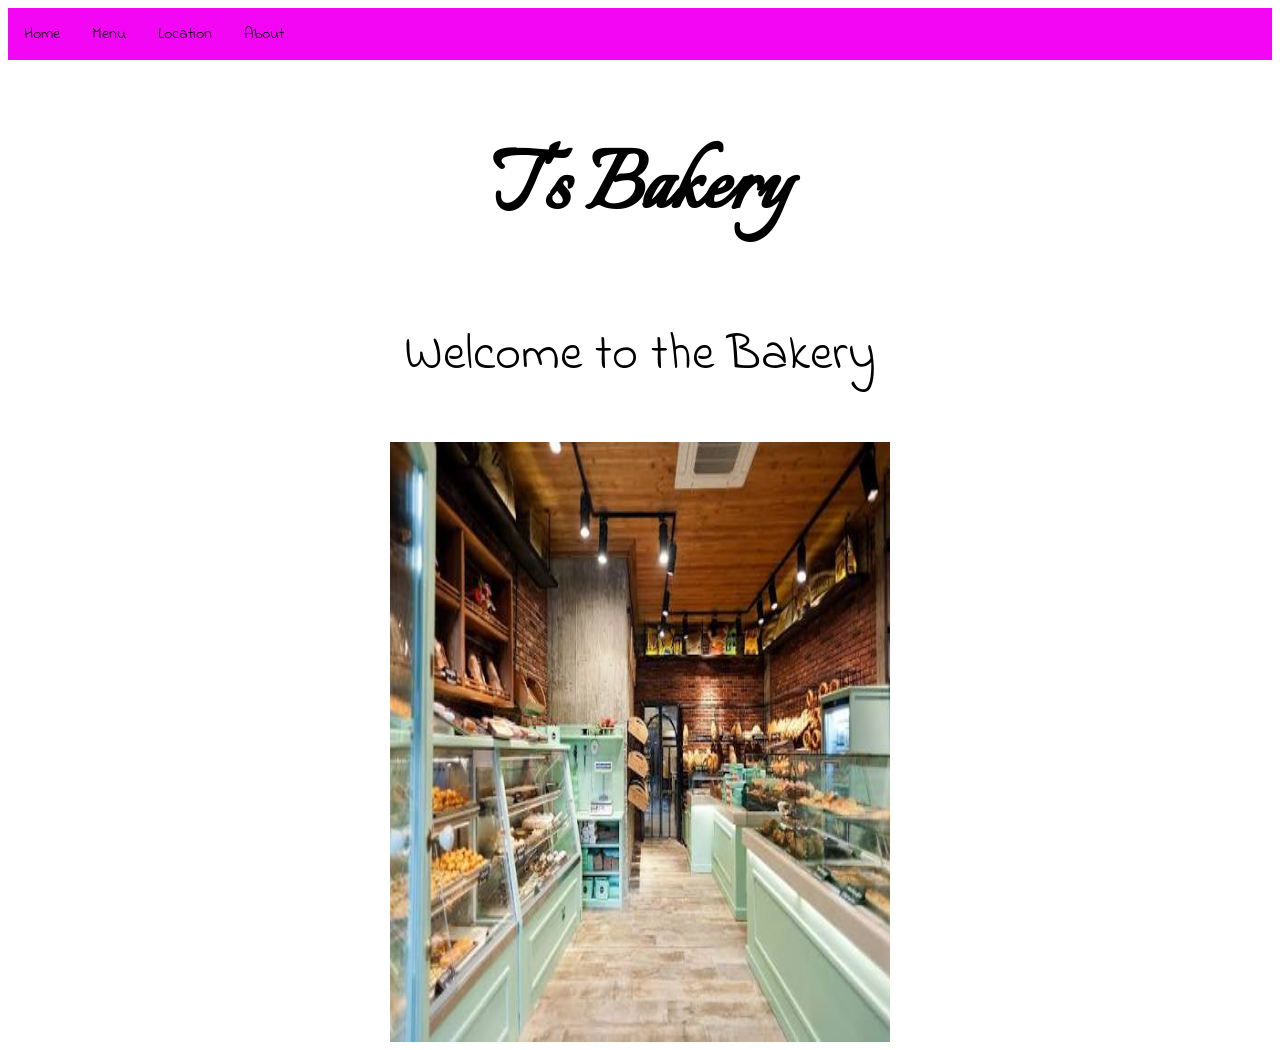
<file: index.html>
<!DOCTYPE html>
<html>
    <head>
        <title> Home Page | Bakery </title>
        <link rel="stylesheet" href="main.css">
    </head>
    <body>
        <ul>
            <li><a href="index.html">Home</a></li>
            <li><a href="menu.html">Menu</a></li>
            <li><a href="location.html">Location</a></li> 
            <li><a href="about.html">About</a></li>  
        </ul>
        <h1> T's Bakery </h1>
        <p> Welcome to the Bakery  </p>
        <img src="Bakery-Shop.jpg" alt="Inside of Bakery" style="width:500px;height:600px;">
        
    </body>       
</html>
</file>
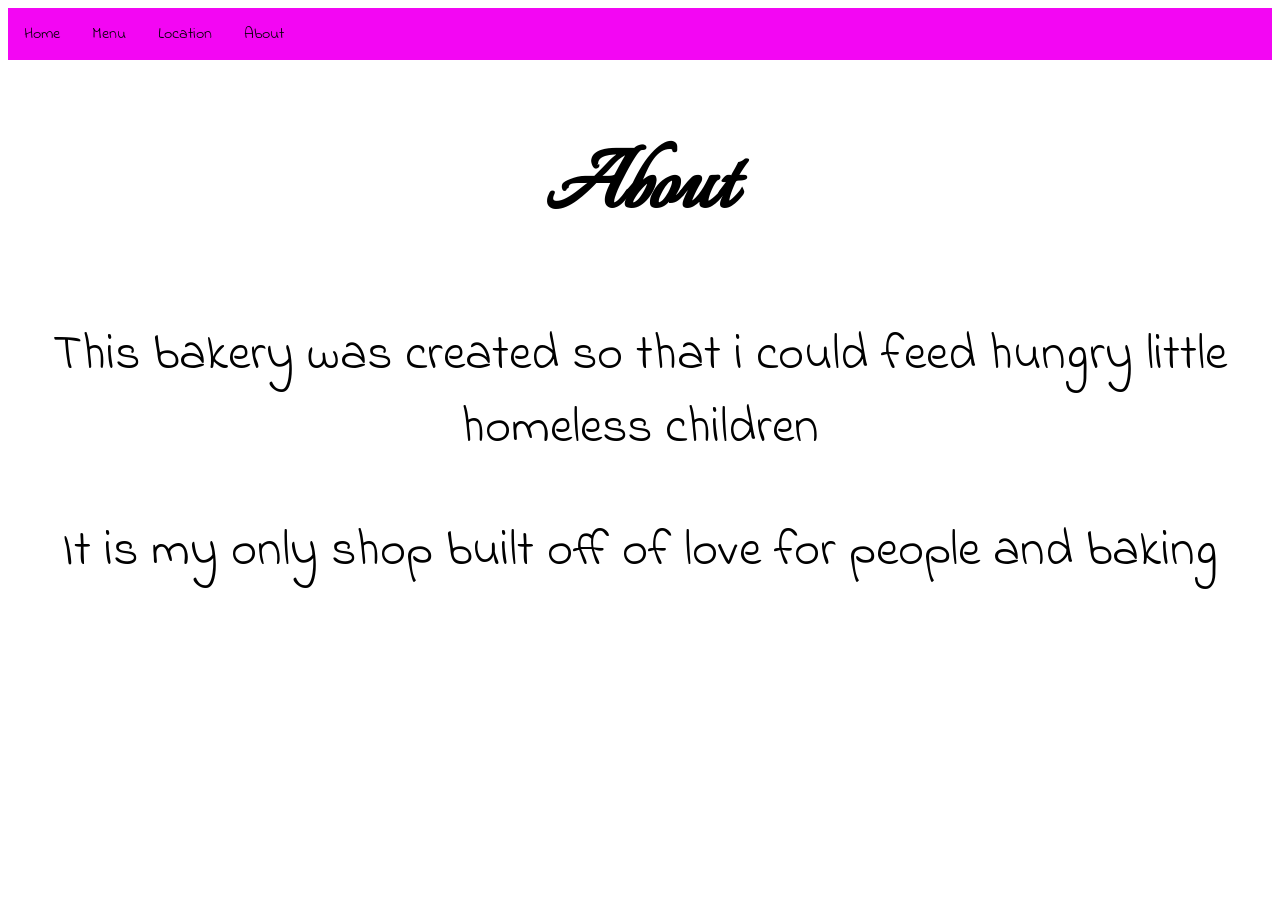
<file: about.html>
<!DOCTYPE html>
<html>
    <head>
        <title> Home Page | Bakery </title>
        <link rel="stylesheet" href="main.css">
    </head>
         <ul>
            <li><a href="index.html">Home</a></li>
            <li><a href="menu.html">Menu</a></li>
            <li><a href="location.html">Location</a></li>
            <li><a href="about.html">About</a></li>
        </ul>
        <h1> About </h1>
        <p>This bakery was created so that i could feed hungry little homeless children</p>
        <p>It is my only shop built off of love for people and baking</p>
</file>
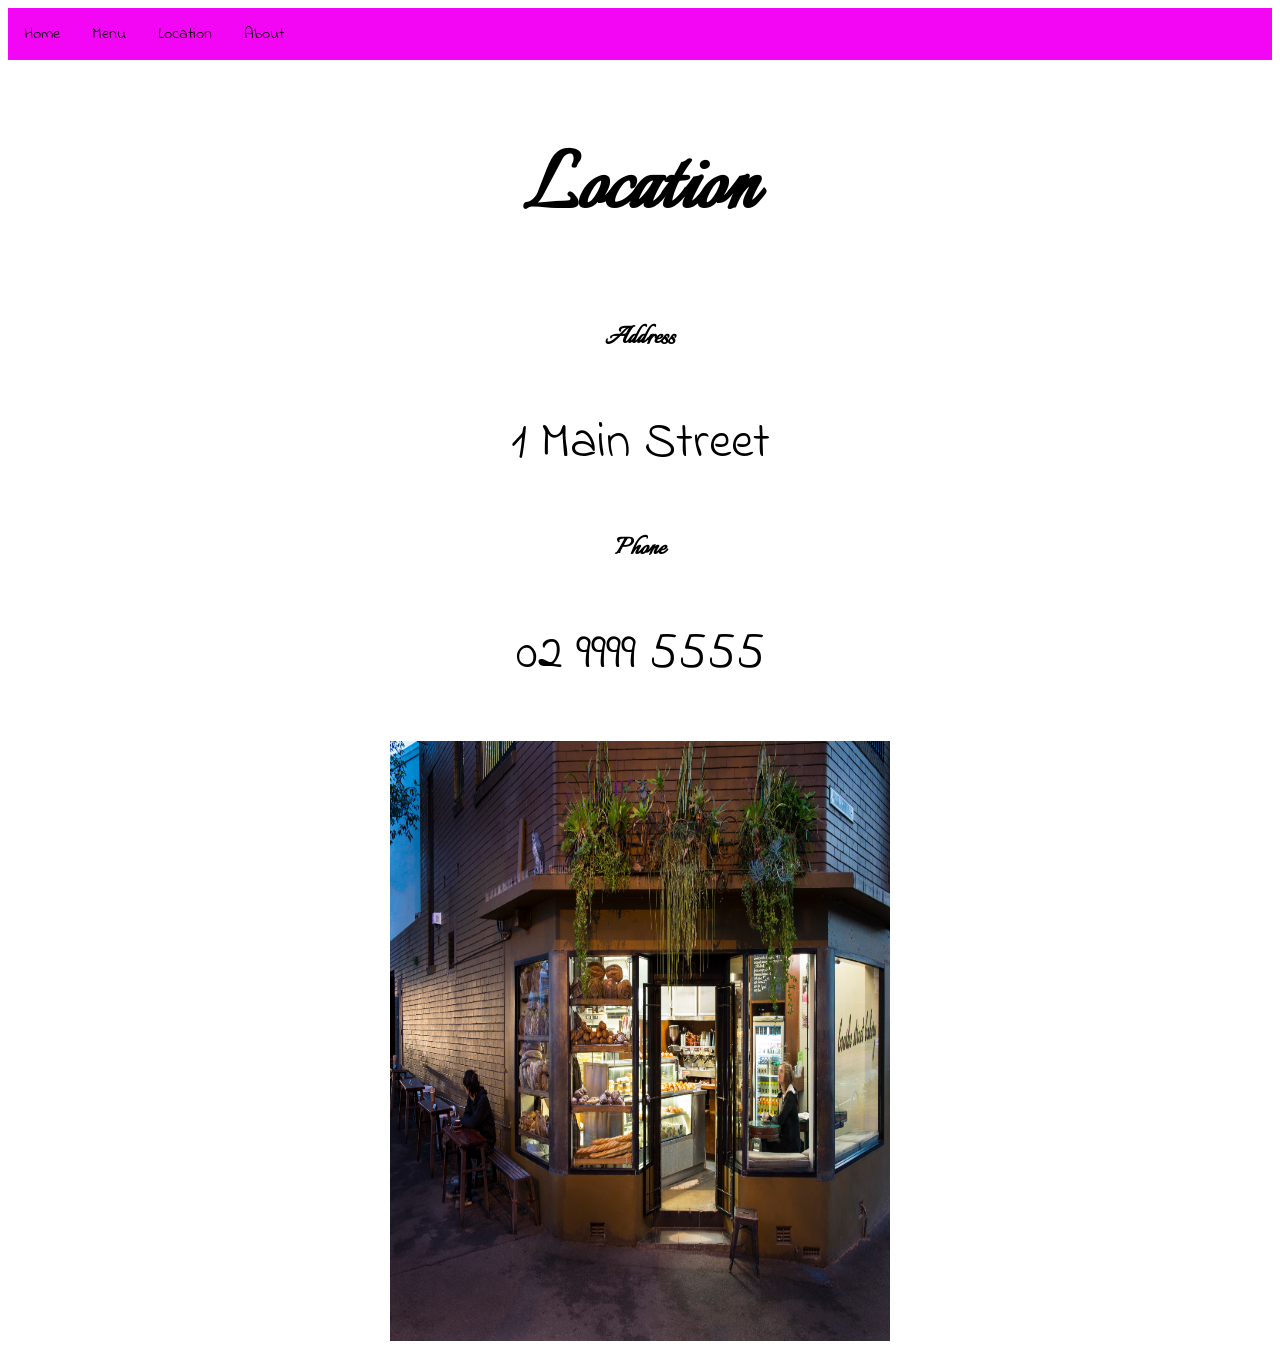
<file: location.html>
<!DOCTYPE html>
<html>
    <head>
        <title> Home Page | Bakery </title>
        <link rel="stylesheet" href="main.css">
    </head>
         <ul>
            <li><a href="index.html">Home</a></li>
            <li><a href="menu.html">Menu</a></li>
            <li><a href="location.html">Location</a></li>
            <li><a href="about.html">About</a></li>
        </ul>
        
        <h1> Location </h1>
        <h2> Address </h2>
        <p> 1 Main Street  </p>
        
        <h2> Phone </h2>
        <p> 02 9999 5555</p>
        <img src="Surry-Hills-1.jpg" alt="Usi" style="width:500px;height:600px;">
    </body>       

</html>
</file>
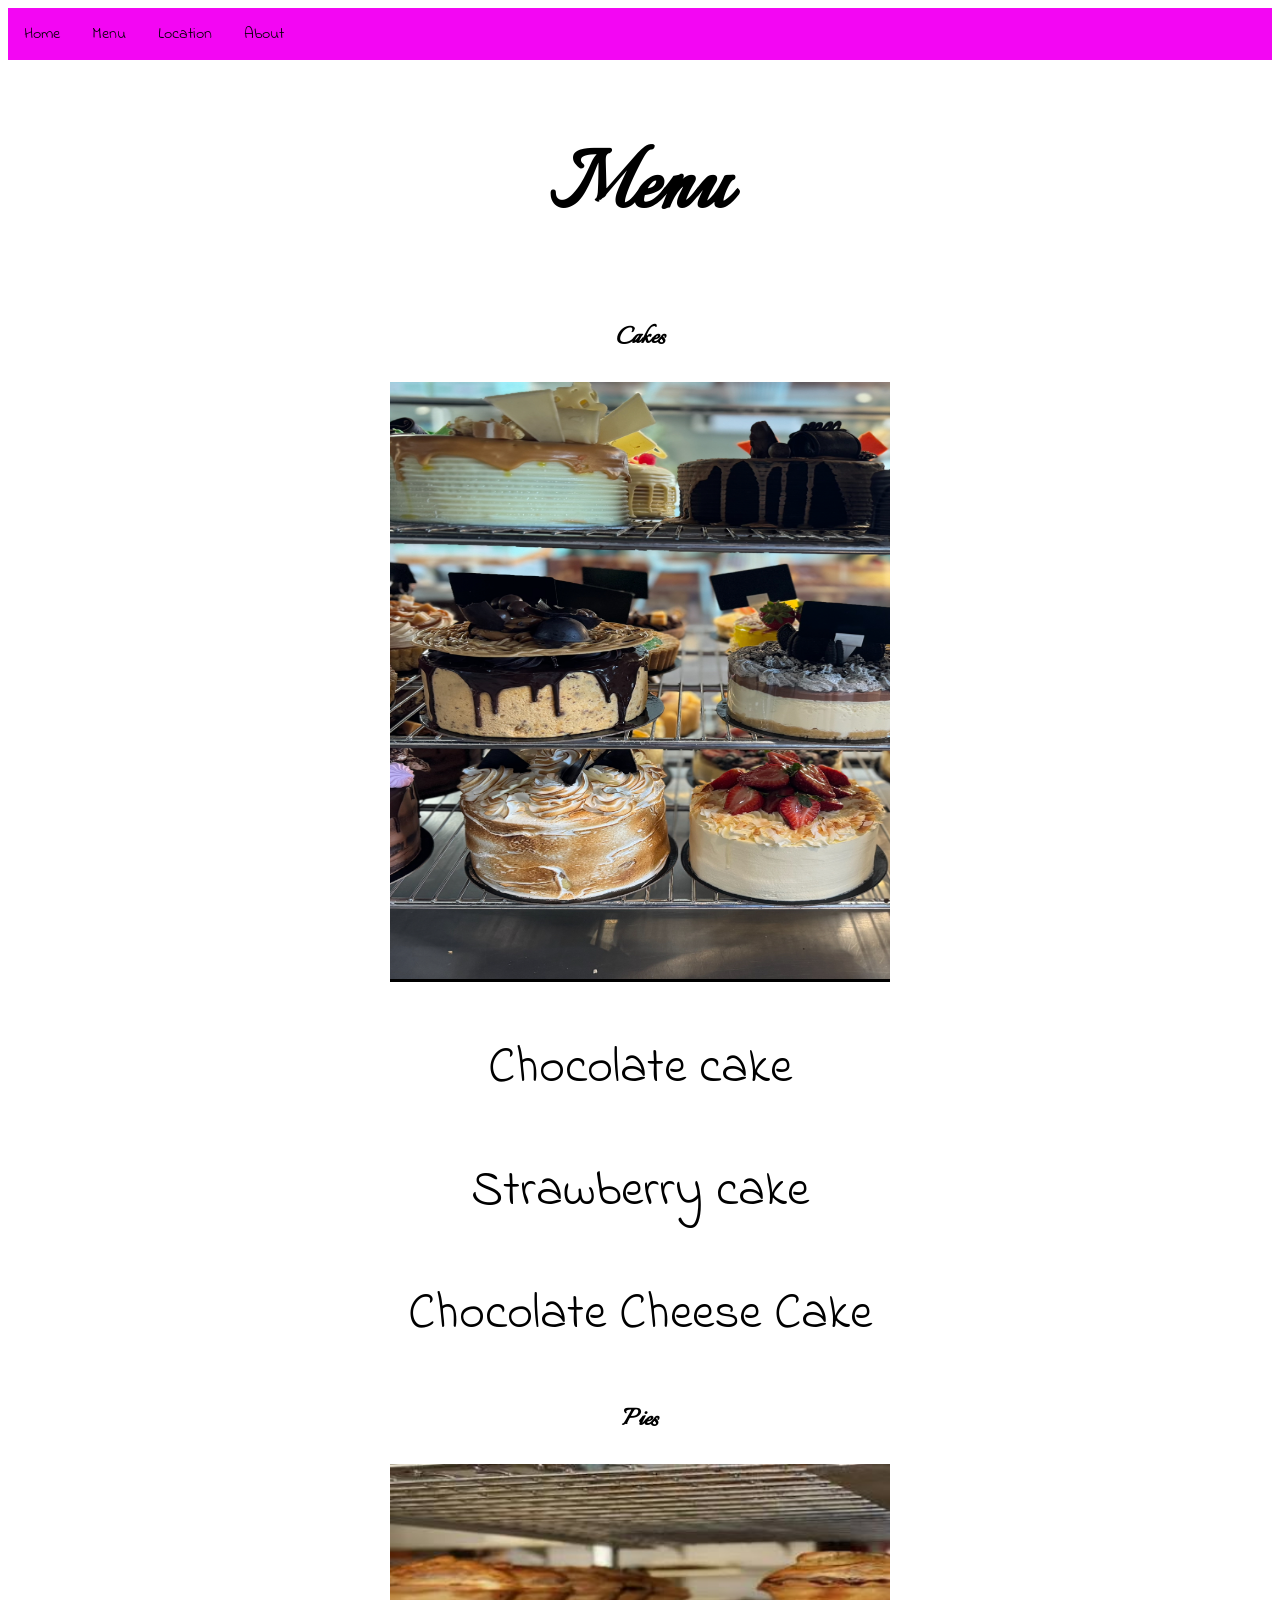
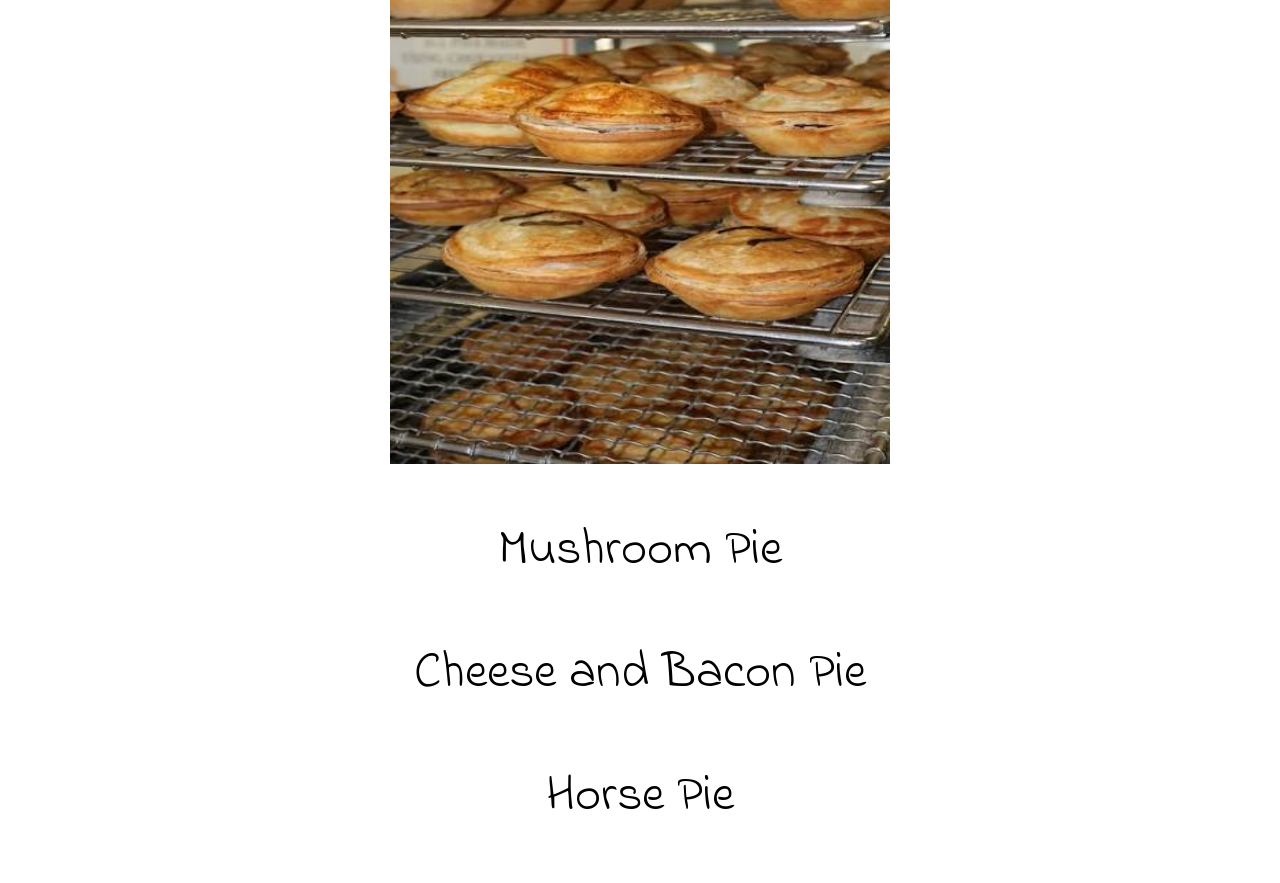
<file: menu.html>
<!DOCTYPE html>
<html>
    <head>
        <title> Home Page | Bakery </title>
        <link rel="stylesheet" href="main.css">
    </head>
         <ul>
            <li><a href="index.html">Home</a></li>
            <li><a href="menu.html">Menu</a></li>
            <li><a href="location.html">Location</a></li>
            <li><a href="about.html">About</a></li>
        </ul>
        <h1> Menu </h1>

        <h2> Cakes</h2>
        <img src="show-case-cakes-.jpg" alt="Variety of Cakes" style="width:500px;height:600px;">
        <p> Chocolate cake</p>
        <p> Strawberry cake</p>
        <p> Chocolate Cheese Cake</p>
        <h2> Pies </h2>
         <img src="Pies.jpg" alt="Variety of Pies" style="width:500px;height:600px;">
        <p> Mushroom Pie  </p>
        <p> Cheese and Bacon Pie  </p>
        <p> Horse Pie  </p>
    </body>       

</html>
</file>
<file: main.css>
@import url(https://fonts.googleapis.com/css?family=Indie+Flower);
@import url(https://fonts.googleapis.com/css?family=Italianno);

p {
  text-align: center;
  font-size: 50px;
  font-family: 'Indie Flower';
}

h1 {
  text-align: center;
  font-size: 100px;
  font-family: 'Italianno';
}

h2 {
  text-align: center;
  font-size: 30px;
  font-family: 'Italianno';
}

ul {
  font-family: 'Indie Flower';
  list-style-type: none;
  margin: 0;
  padding: 0;
  background-color: #f306f3;
  display: flex;
}

ul li a {
  display: block;
  color: rgb(0, 0, 0);
  padding: 14px 16px;
  text-decoration: none;
}

ul li a:hover {
  background-color: #640f48;
}    
 img{ 
  width: 10%;
  height: 10%;
  display: block;
  margin: auto;
 }
</file>
